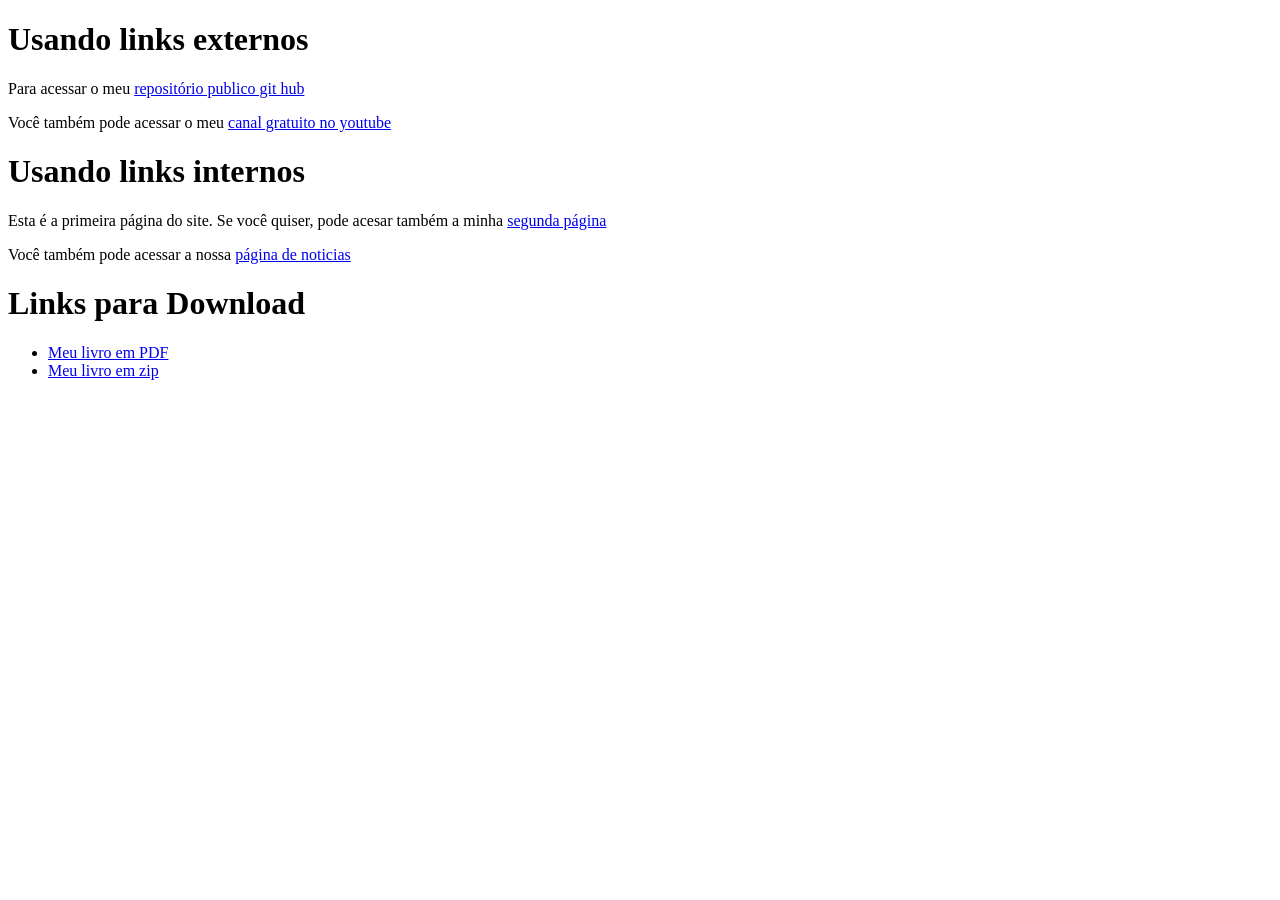
<file: Exp-5/index.html>
<!DOCTYPE html>
<html lang="pt-br">

<head>
    <meta charset="UTF-8">
    <meta name="viewport" content="width=device-width, initial-scale=1.0">
    <title>Página 1</title>
</head>

<body>
    <h1>Usando links externos</h1>
    <p>Para acessar o meu <a href="https://gustavoguanabara.github.io/" target="_blank" rel="external">repositório
            publico git hub</a></p>

    <p>Você também pode acessar o meu <a href="https://youtube.com/cursoemvideo/" target="_blank" rel="external">canal
            gratuito no youtube</a></p>

    <h1>Usando links internos</h1>

    <p>Esta é a primeira página do site. Se você quiser, pode acesar também a minha <a href="pag002.html" rel="next"
            target="_self">segunda página</a></p>

    <p>Você também pode acessar a nossa <a href="noticias/pag003.html" rel="next">página de noticias</a></p>

    <h1>Links para Download</h1>

    <ul>
        <li><a href="livro/meulivro.pdf" download="meulivro.pdf" type="application/pdf">Meu livro em PDF</a></li>
        <li><a href="livro/meulivro.zip" download="meulivro.zip" type="application/zip">Meu livro em zip</a></li>
    </ul>
</body>

</html>
</file>
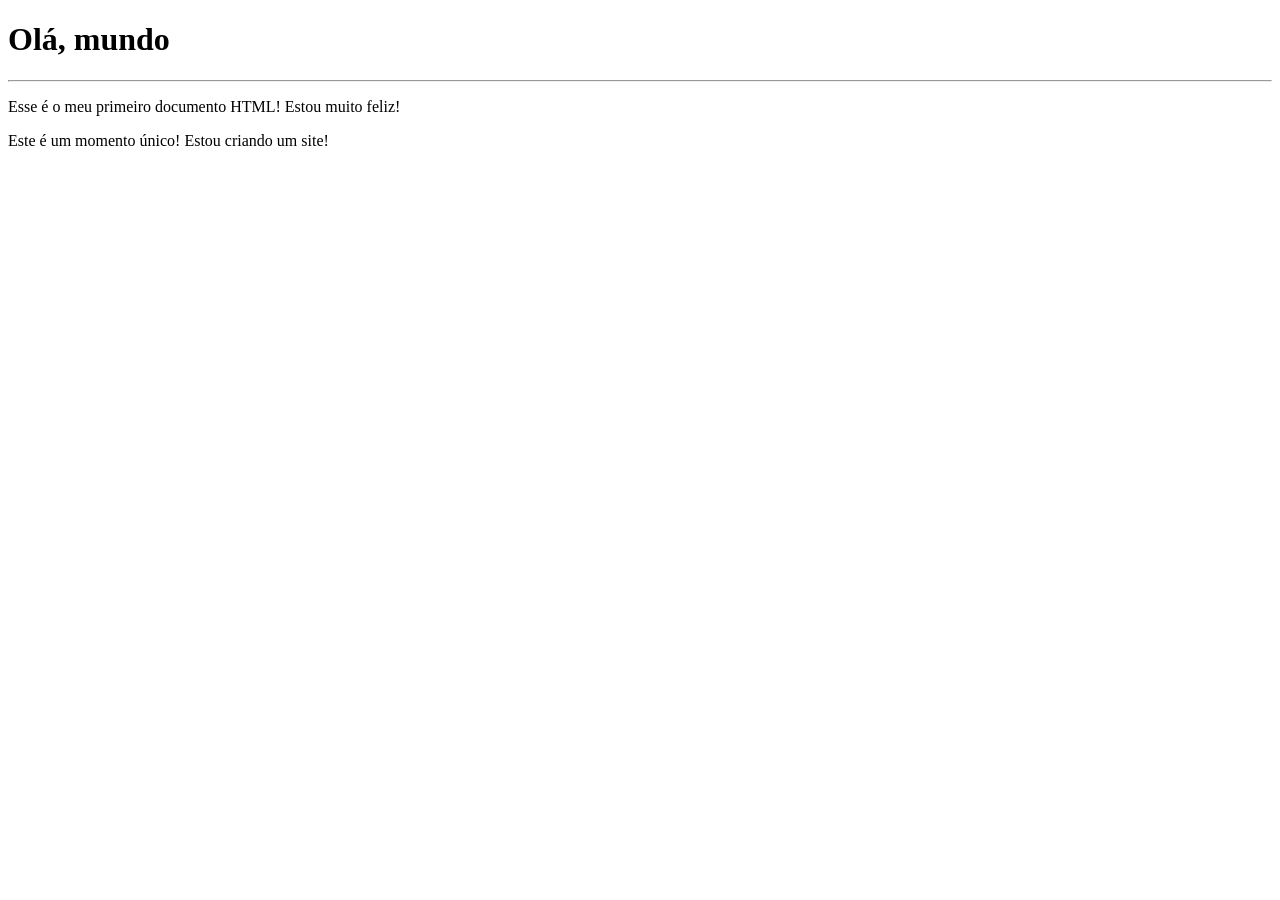
<file: Aula-01.html>
<!DOCTYPE html>
<html lang="pt-br">

<head>
    <meta charset="UTF-8">
    <meta name="viewport" content="width=device-width, initial-scale=1.0">
    <title>Meu primeiro exercício</title>
</head>

<body>
    <h1>Olá, mundo</h1>
    <hr>
    <p>Esse é o meu primeiro documento HTML! Estou muito feliz!</p>
    <p>Este é um momento único! Estou criando um site!</p>
</body>

</html>
</file>
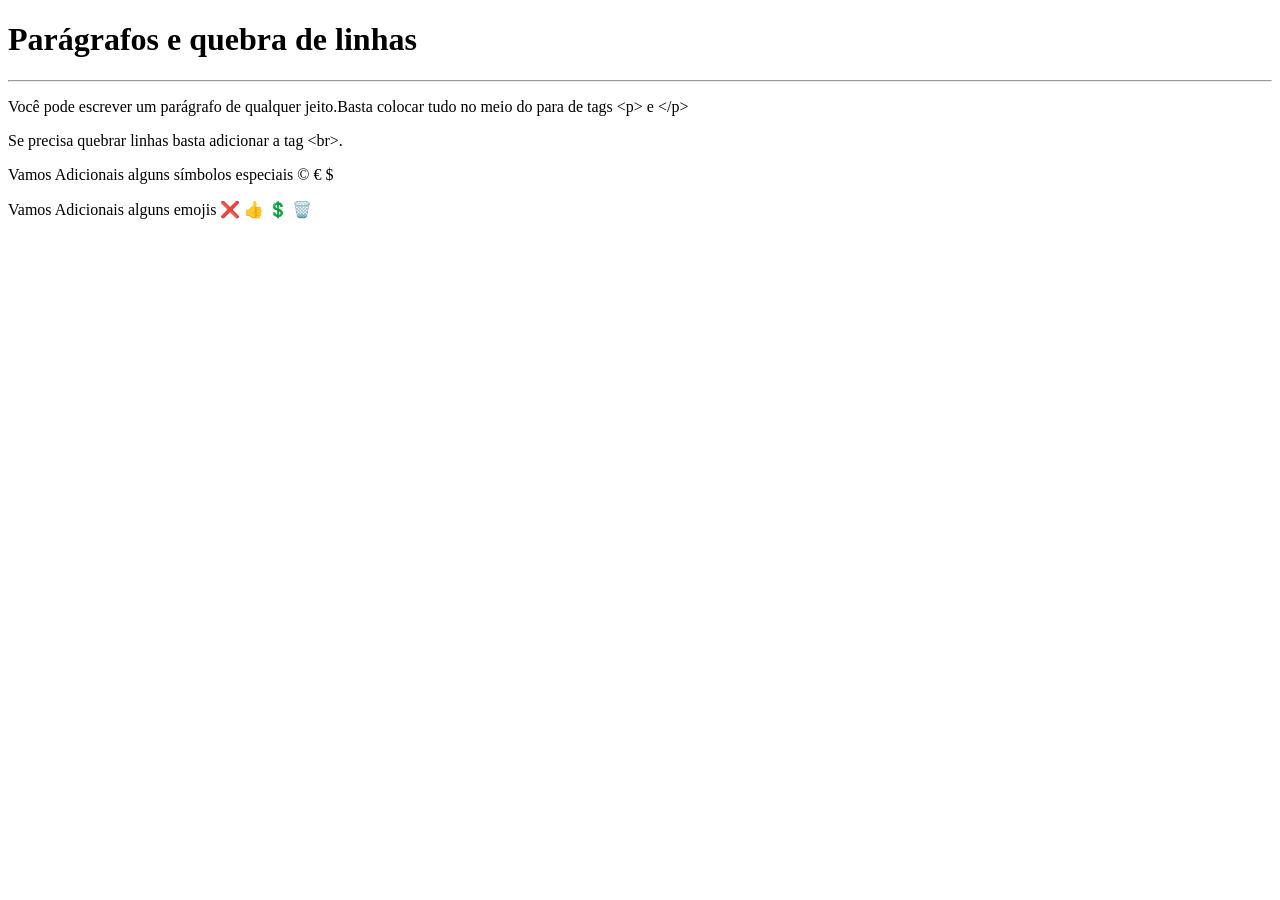
<file: Aula-02.html>
<!DOCTYPE html>
<html lang="pt-br">

<head>
    <meta charset="UTF-8">
    <meta name="viewport" content="width=device-width, initial-scale=1.0">
    <title>Parágrafos</title>
</head>

<body>
    <h1>Parágrafos e quebra de linhas</h1>
    <hr>
    <p>Você pode escrever um parágrafo de qualquer jeito.Basta colocar tudo no meio do para de tags &lt;p&gt; e
        &lt;/p&gt;</p>
    <p>Se precisa quebrar linhas basta adicionar a tag &lt;br&gt;.</p>
    <p>Vamos Adicionais alguns símbolos especiais &copy; &euro; &dollar;</p>
    <p>Vamos Adicionais alguns emojis ❌ 👍 💲 🗑️</p>
</body>

</html>
</file>
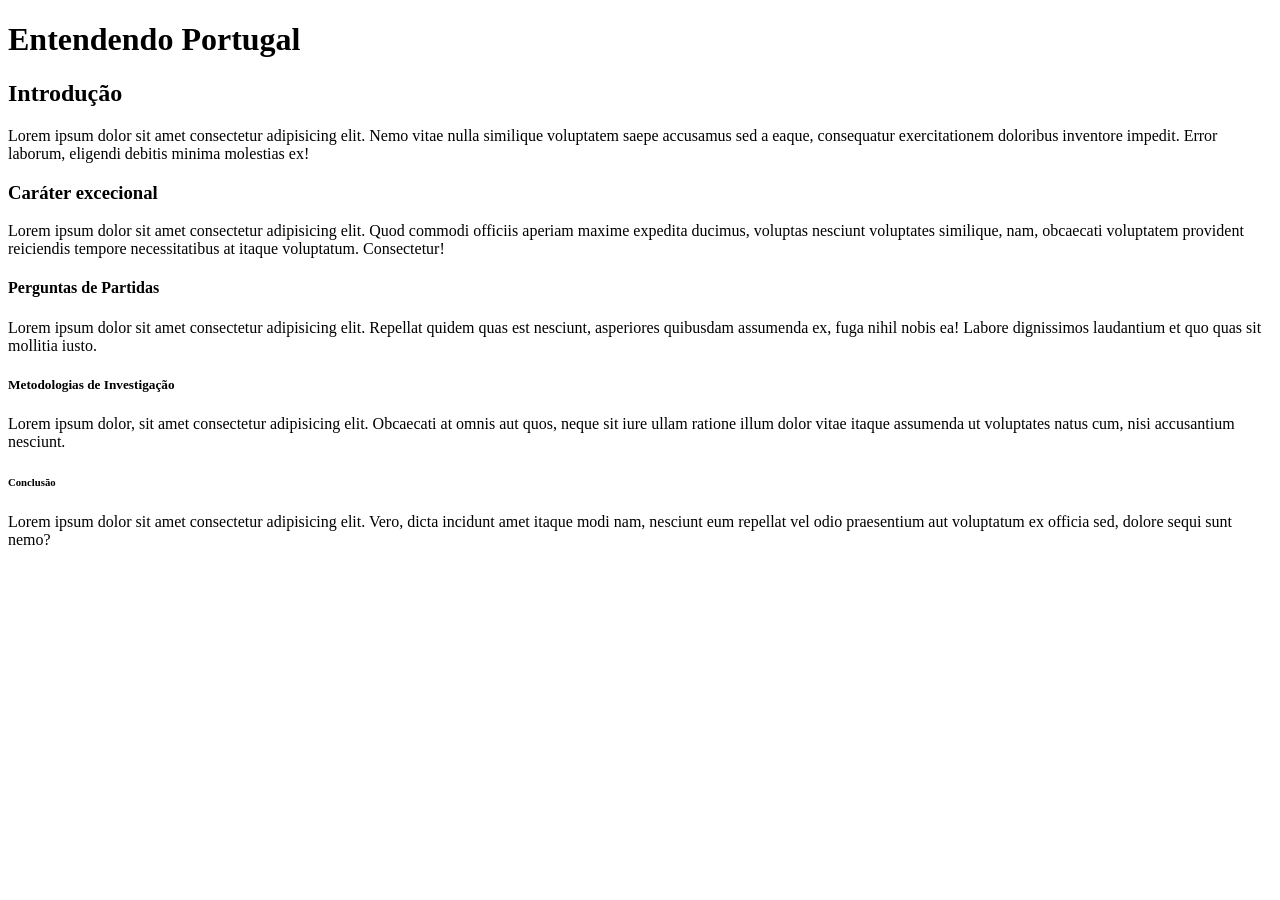
<file: Aula-04.html>
<!DOCTYPE html>
<html lang="pt-br">

<head>
    <meta charset="UTF-8">
    <meta name="viewport" content="width=device-width, initial-scale=1.0">
    <title>Hierarquia de títulos</title>
</head>

<body>
    <h1>Entendendo Portugal</h1>
    <h2>Introdução</h2>
    <p>Lorem ipsum dolor sit amet consectetur adipisicing elit. Nemo vitae nulla similique voluptatem saepe accusamus
        sed a eaque, consequatur exercitationem doloribus inventore impedit. Error laborum, eligendi debitis minima
        molestias ex!</p>
    <h3>Caráter excecional</h3>
    <p>Lorem ipsum dolor sit amet consectetur adipisicing elit. Quod commodi officiis aperiam maxime expedita ducimus,
        voluptas nesciunt voluptates similique, nam, obcaecati voluptatem provident reiciendis tempore necessitatibus at
        itaque voluptatum. Consectetur!</p>
    <h4>Perguntas de Partidas</h4>
    <p>Lorem ipsum dolor sit amet consectetur adipisicing elit. Repellat quidem quas est nesciunt, asperiores quibusdam
        assumenda ex, fuga nihil nobis ea! Labore dignissimos laudantium et quo quas sit mollitia iusto.</p>
    <h5>Metodologias de Investigação</h5>
    <p>Lorem ipsum dolor, sit amet consectetur adipisicing elit. Obcaecati at omnis aut quos, neque sit iure ullam
        ratione illum dolor vitae itaque assumenda ut voluptates natus cum, nisi accusantium nesciunt.</p>
    <h6>Conclusão</h6>
    <p>Lorem ipsum dolor sit amet consectetur adipisicing elit. Vero, dicta incidunt amet itaque modi nam, nesciunt eum
        repellat vel odio praesentium aut voluptatum ex officia sed, dolore sequi sunt nemo?</p>
</body>

</html>
</file>
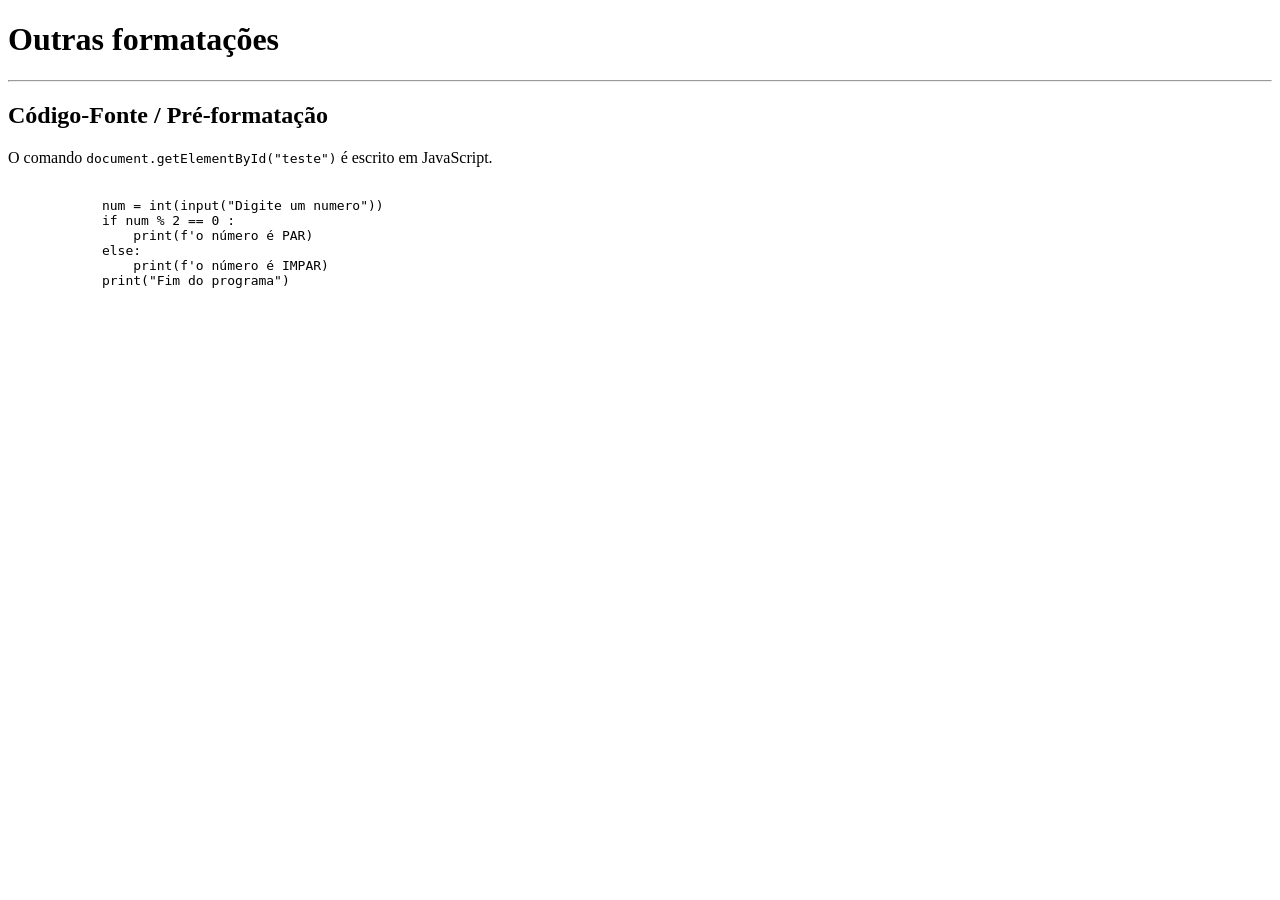
<file: Aula-05.html>
<!DOCTYPE html>
<html lang="pt-br">

<head>
    <meta charset="UTF-8">
    <meta name="viewport" content="width=device-width, initial-scale=1.0">
    <title>Formatações</title>
</head>

<body>
    <h1>Outras formatações</h1>
    <hr>
    <h2>Código-Fonte / Pré-formatação</h2>
    <p>O comando <code>document.getElementById("teste")</code> é escrito em JavaScript.</p>
    <pre>
        <code>
            num = int(input("Digite um numero"))
            if num % 2 == 0 :
                print(f'o número é PAR)
            else:
                print(f'o número é IMPAR)
            print("Fim do programa")

        </code>
    </pre>
</body>

</html>
</file>
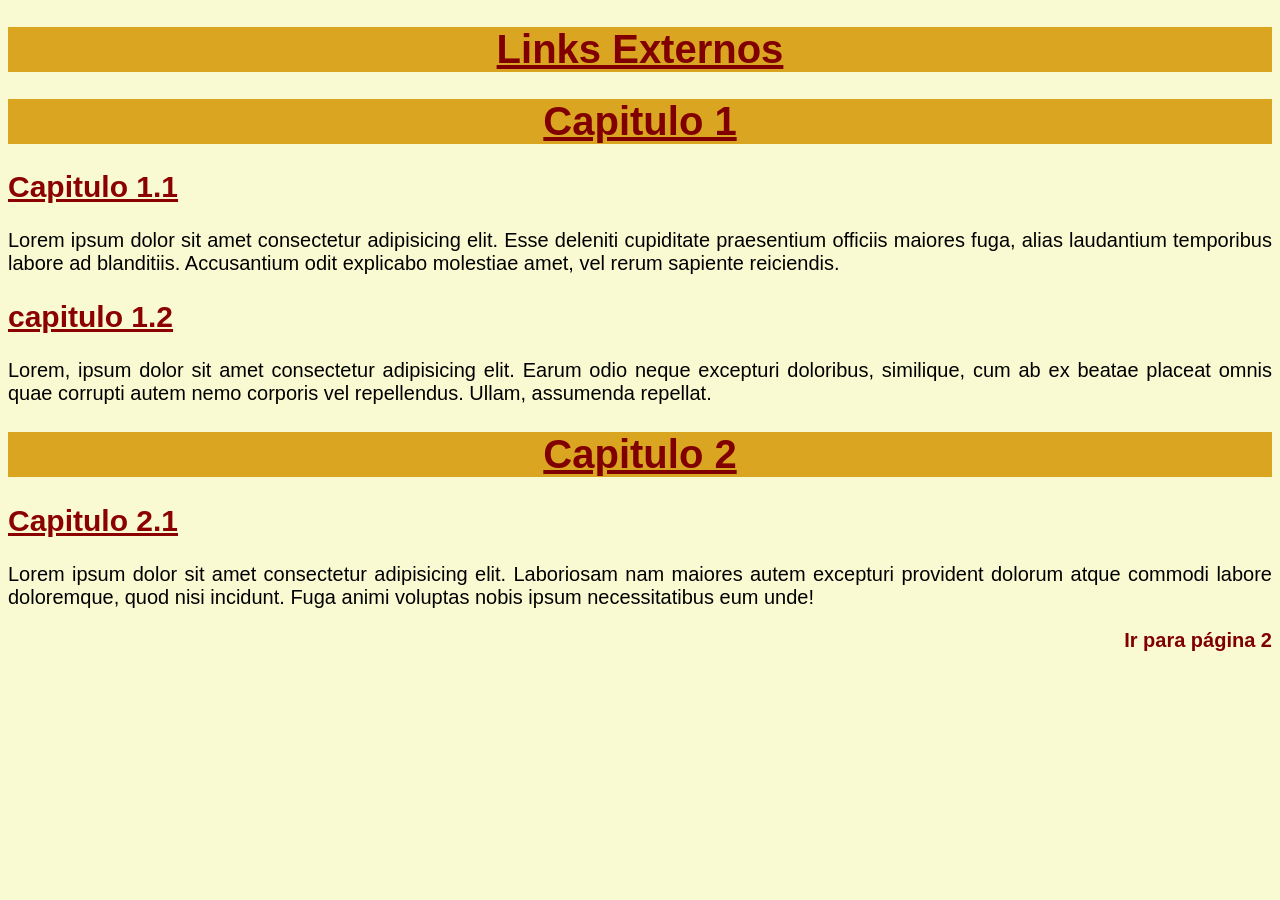
<file: EstilosExternos.html>
<!DOCTYPE html>
<html lang="en">

<head>
    <meta charset="UTF-8">
    <meta name="viewport" content="width=device-width, initial-scale=1.0">
    <title>Estilos Externos</title>
    <link rel="stylesheet" href="style.css">
    <style>
        h1 {
            text-decoration: underline;
        }
    </style>
</head>

<body>
    <h1>Links Externos</h1>
    <h1>Capitulo 1</h1>
    <h2>Capitulo 1.1</h2>
    <p>Lorem ipsum dolor sit amet consectetur adipisicing elit. Esse deleniti cupiditate praesentium officiis maiores
        fuga, alias laudantium temporibus labore ad blanditiis. Accusantium odit explicabo molestiae amet, vel rerum
        sapiente reiciendis.</p>
    <h2>capitulo 1.2</h2>
    <p>Lorem, ipsum dolor sit amet consectetur adipisicing elit. Earum odio neque excepturi doloribus, similique, cum ab
        ex beatae placeat omnis quae corrupti autem nemo corporis vel repellendus. Ullam, assumenda repellat.</p>
    <h1>Capitulo 2</h1>
    <h2>Capitulo 2.1</h2>
    <p>Lorem ipsum dolor sit amet consectetur adipisicing elit. Laboriosam nam maiores autem excepturi provident dolorum
        atque commodi labore doloremque, quod nisi incidunt. Fuga animi voluptas nobis ipsum necessitatibus eum unde!
    </p>
    <p style="text-align: right;"><a href="pagina02.html" target="_self">Ir para página 2</a></p>
</body>

</html>
</file>
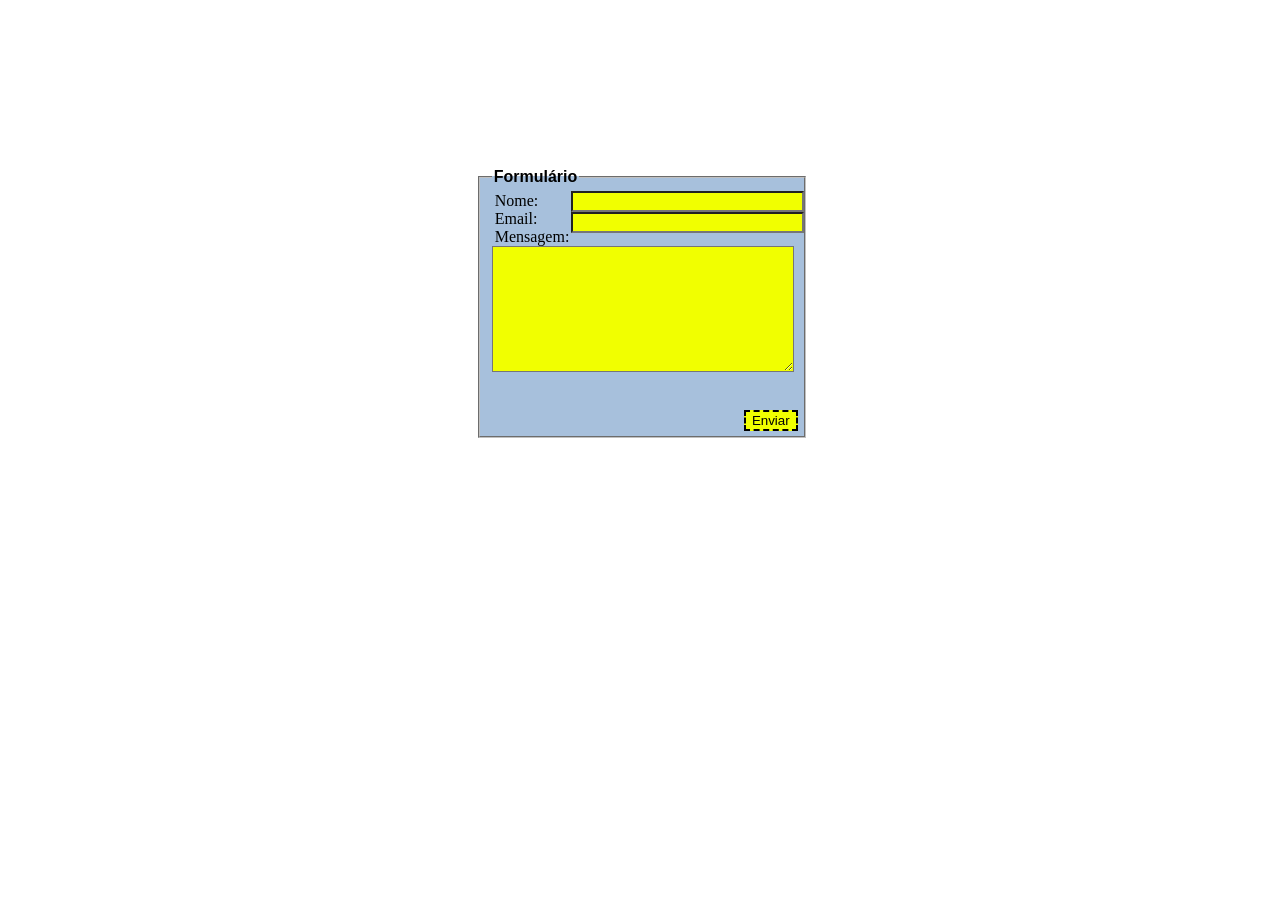
<file: formulario.html>
<!DOCTYPE html>
<html lang="en">
<head>
    <meta charset="UTF-8">
    <meta name="viewport" content="width=device-width, initial-scale=1.0">
    <title>Formulário</title>
    <link rel="stylesheet" href="formulario.css">
</head>
<body>
    <div id="area">
  <form id="formulario" autocomplete="off">
    <fieldset>
      <legend>Formulário</legend>
      <label>Nome:</label><input class="campo_nome" type="text"><br>
      <label>Email:</label><input class="campo_email" type="password"><br>
      <label>Mensagem:</label><br><textarea class="msg" cols="35" rows="8"></textarea><br>
      <input class="btn_submit" type="submit" value="Enviar">
    </fieldset>
  </form>
</div>
</body>
</html>
</file>
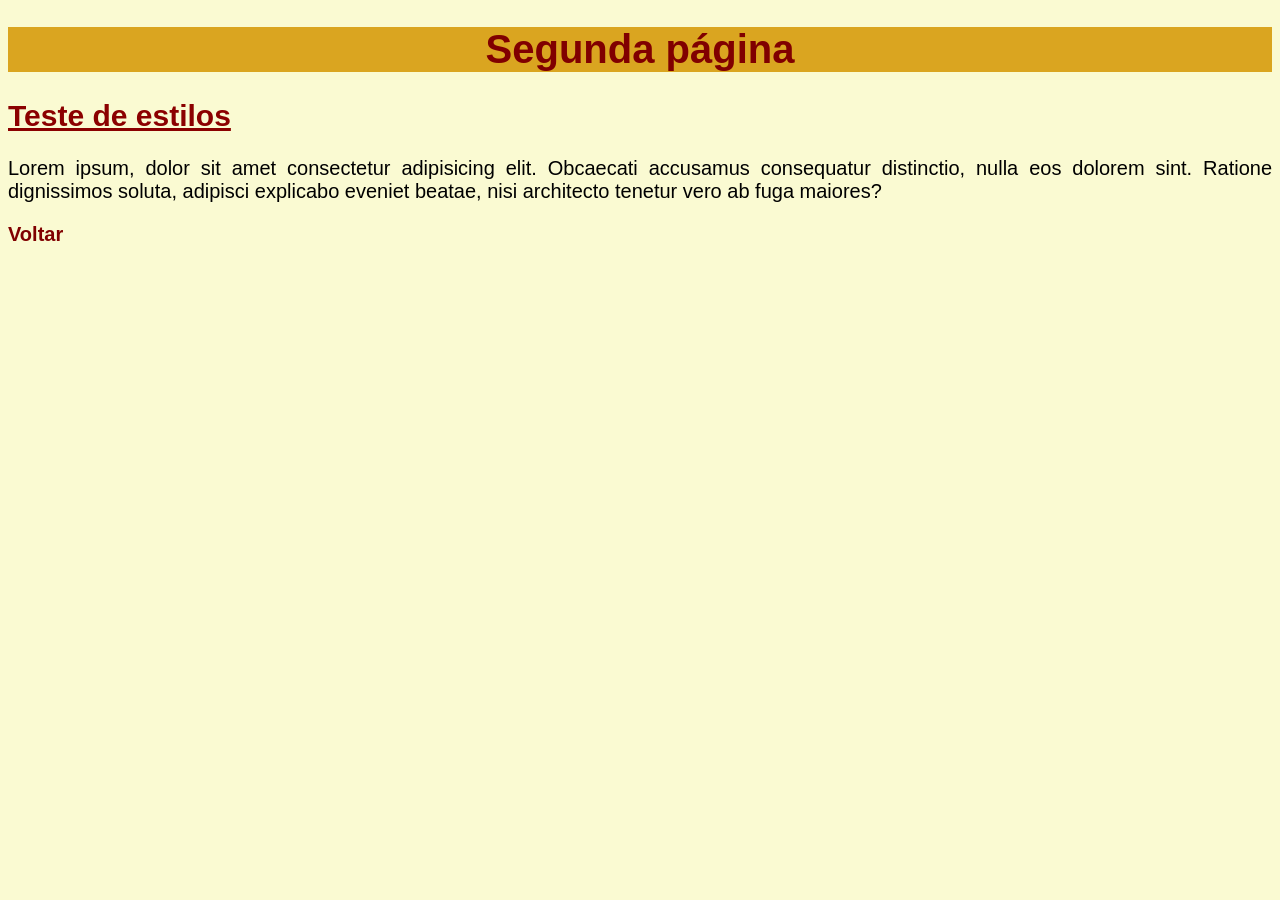
<file: pagina02.html>
<!DOCTYPE html>
<html lang="en">

<head>
    <meta charset="UTF-8">
    <meta name="viewport" content="width=device-width, initial-scale=1.0">
    <title>Página 02</title>
    <link rel="stylesheet" href="style.css">
</head>

<body>
    <h1>Segunda página</h1>
    <h2>Teste de estilos</h2>
    <p>Lorem ipsum, dolor sit amet consectetur adipisicing elit. Obcaecati accusamus consequatur distinctio, nulla eos
        dolorem sint. Ratione dignissimos soluta, adipisci explicabo eveniet beatae, nisi architecto tenetur vero ab
        fuga maiores?</p>
    <p><a href="EstilosExternos.html">Voltar</a></p>
</body>

</html>
</file>
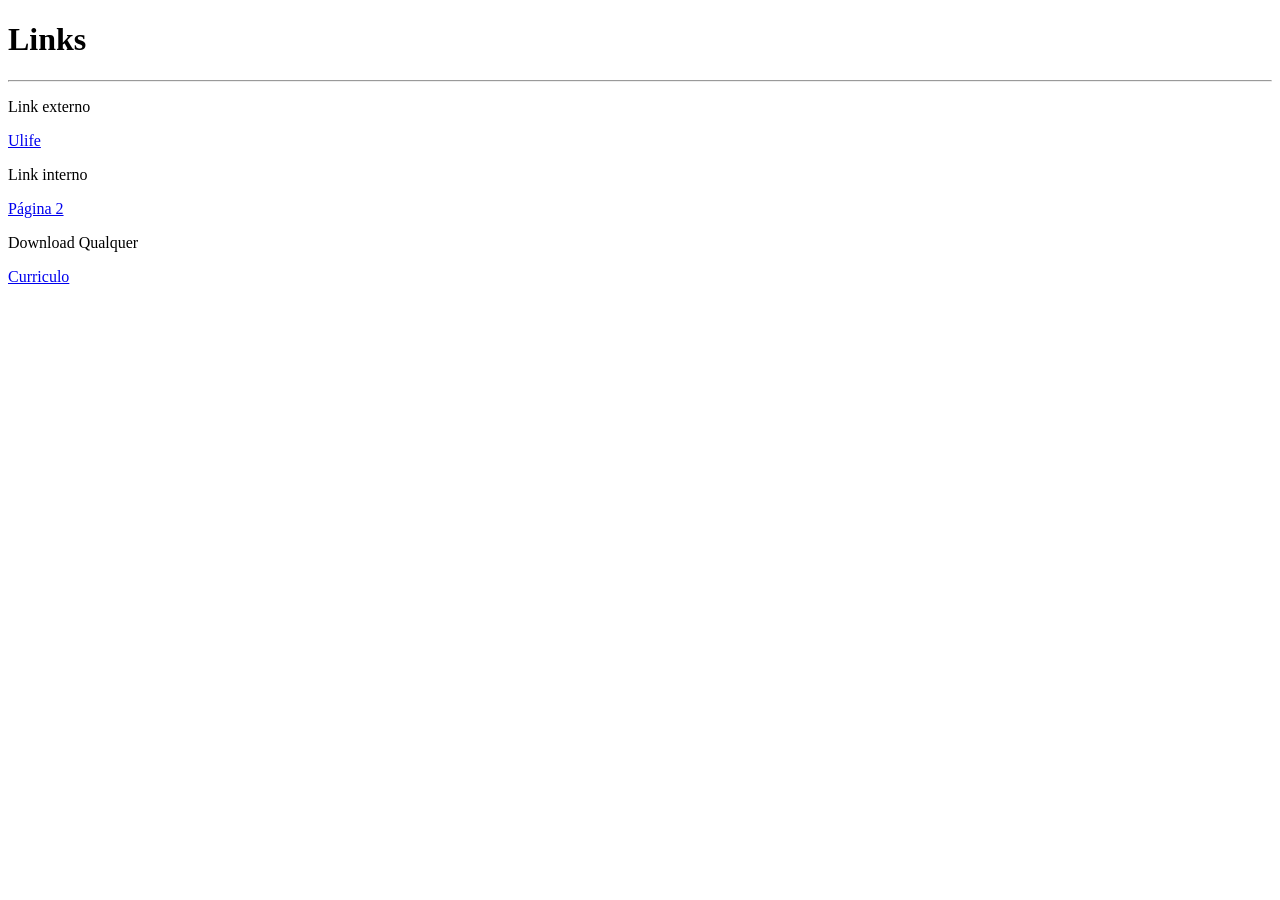
<file: Aula-10/Aula-10-pg1.html>
<!DOCTYPE html>
<html lang="pt-br">

<head>
    <meta charset="UTF-8">
    <meta name="viewport" content="width=device-width, initial-scale=1.0">
    <title>Links</title>
</head>

<body>
    <h1>Links</h1>
    <hr>
    <p>Link externo</p>
    <a href="https://student.ulife.com.br/ContentPlayer/Index?lc=8n14TtFZBGLkBGNWpvhizw%3d%3d&l=1jUl3Yu0Mf5%2f%2bFT5jZT9qw%3d%3d&cd=nRQj9nvkJ3jB%2f2H4HKl2yA%3d%3d&sl=YB7BUv%2fmuOBvrXIZ8nN6LA%3d%3d&st=ACFdBAwNYJcCXLzBpH3P2A%3d%3d&oi=LDTlL1ARZJx9rENdm3T5Wg%3d%3d"
        target="_blank">Ulife</a>
    <p>Link interno</p>
    <a href="Aula-10-pg2.html">Página 2</a>
    <p>Download Qualquer</p>
    <a href="Currículo - MARCELO DOS SANTOS MACHADO.pdf"
        download="Currículo - MARCELO DOS SANTOS MACHADO.pdf">Curriculo</a>
</body>

</html>
</file>
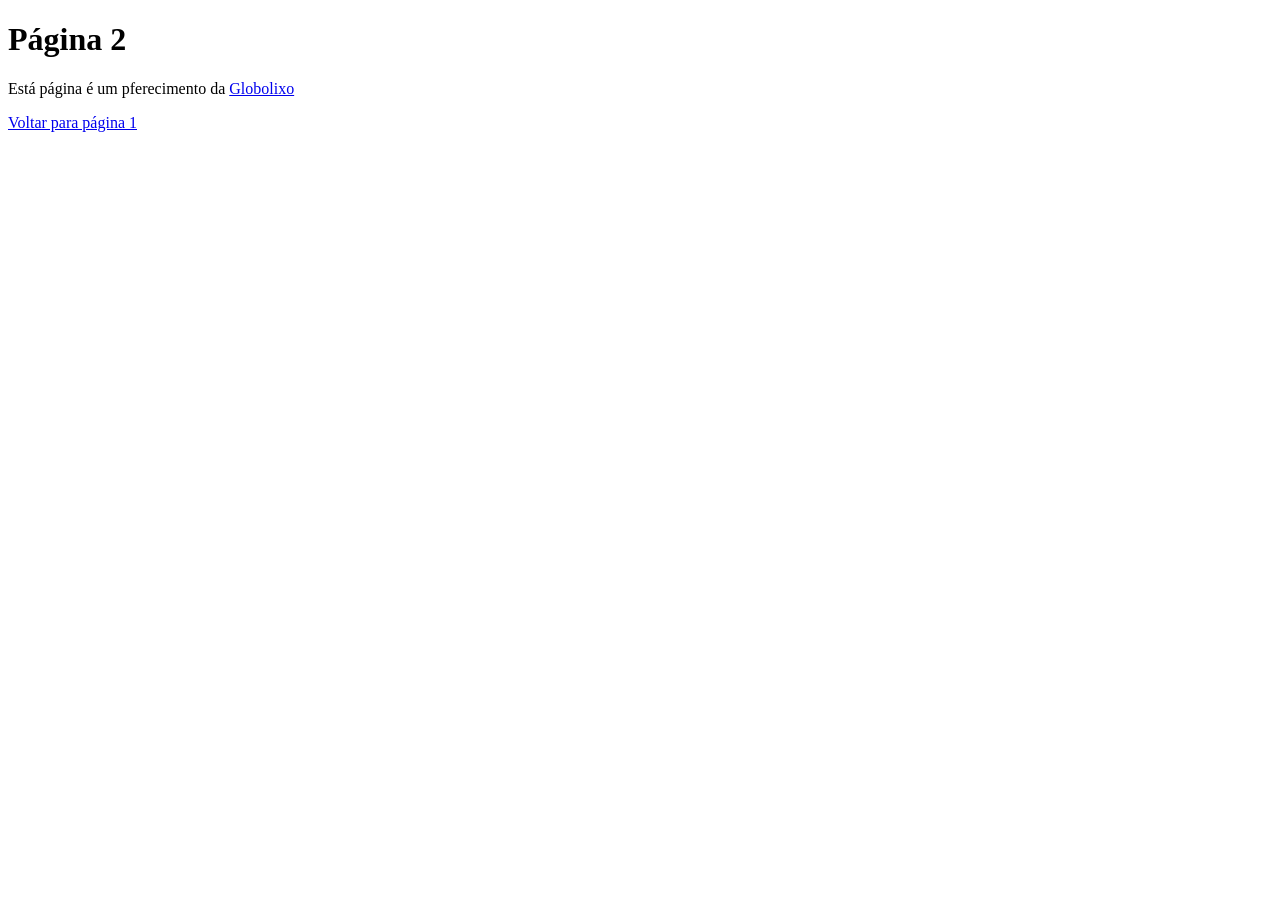
<file: Exp-5/pag002.html>
<!DOCTYPE html>
<html lang="pt-br">

<head>
    <meta charset="UTF-8">
    <meta name="viewport" content="width=device-width, initial-scale=1.0">
    <title>Página 2</title>
</head>

<body>
    <h1>Página 2</h1>
    <p>Está página é um pferecimento da <a href="https://www.globo.com.br" target="_blank" rel="nofollow">Globolixo</a>
    </p>
    <p><a href="index.html" rel="prev">Voltar para página 1</a></p>
</body>

</html>
</file>
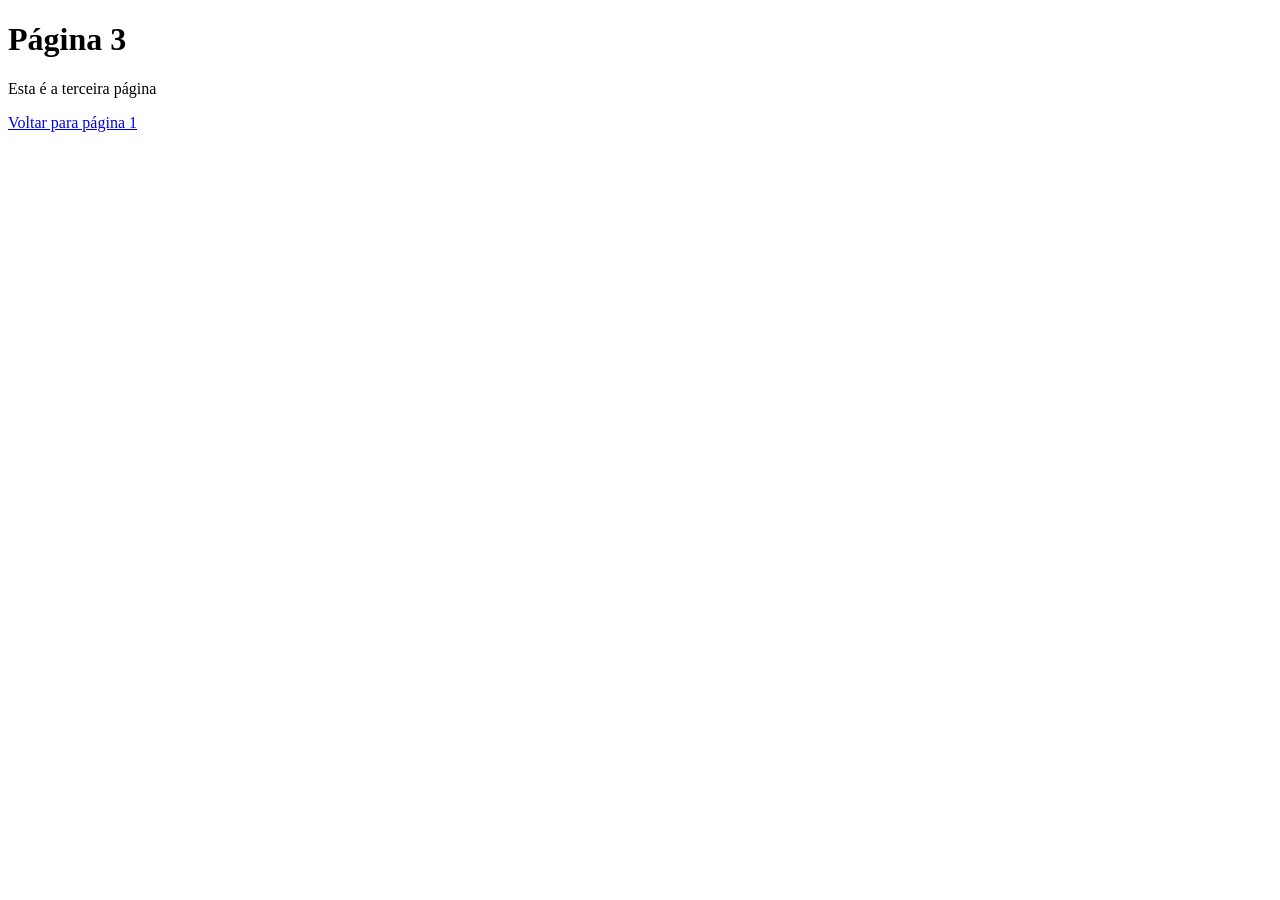
<file: Exp-5/noticias/pag003.html>
<!DOCTYPE html>
<html lang="pt-br">

<head>
    <meta charset="UTF-8">
    <meta name="viewport" content="width=device-width, initial-scale=1.0">
    <title>Página 3</title>
</head>

<body>
    <h1>Página 3</h1>
    <p>Esta é a terceira página</p>
    <p><a href="../index.html">Voltar para página 1</a></p>
</body>

</html>
</file>
<file: style.css>
@charset "UTF-8";

body {
  background-color: lightgoldenrodyellow;
  font-family: Arial, Helvetica, sans-serif;
  font-size: 20px;
}

h1 {
  text-align: center;
  color: maroon;
  background-color: goldenrod;
}

h2 {
  text-decoration: underline;
  color: darkred;
}

p {
  text-align: justify;
}

a {
  text-decoration: none;
  font-weight: bolder;
  color: maroon;
}

a:hover {
  text-decoration: underline;
}
</file>
<file: formulario.css>
#area
{
  position:relative;
  left:37%;
  top:10em;
  width:320px;
  height:270px;
}
#area #formulario
{
  position:absolute;
  display:block;
}


fieldset
{
  background-color:#A7C0DC;
  width:300px;
  height:250px;
}
legend
{
  font-weight:bold;
  font-family: "Segoe UI","Arial","Times New Roman";
}
#formulario label
{
  position:absolute;
  left:19px;
  margin-right:5px;
}
#formulario input.campo_nome
{
  background-color:#f1ff00;
  position:absolute;
  left:95px;
  top:23px;
  width:225px;
}
#formulario input.campo_email
{
  background-color:#f1ff00;
  position:absolute;
  left:95px;
  margin-top:2px;
  width:225px;
}
#formulario textarea.msg
{
  position:absolute;
  background-color:#f1ff00;
}





#formulario input.btn_submit
{
  border-style:dashed;
  position:absolute;
  bottom: 0.5em;
  right:10px;
  background-color:#f1ff00;
}
</file>
